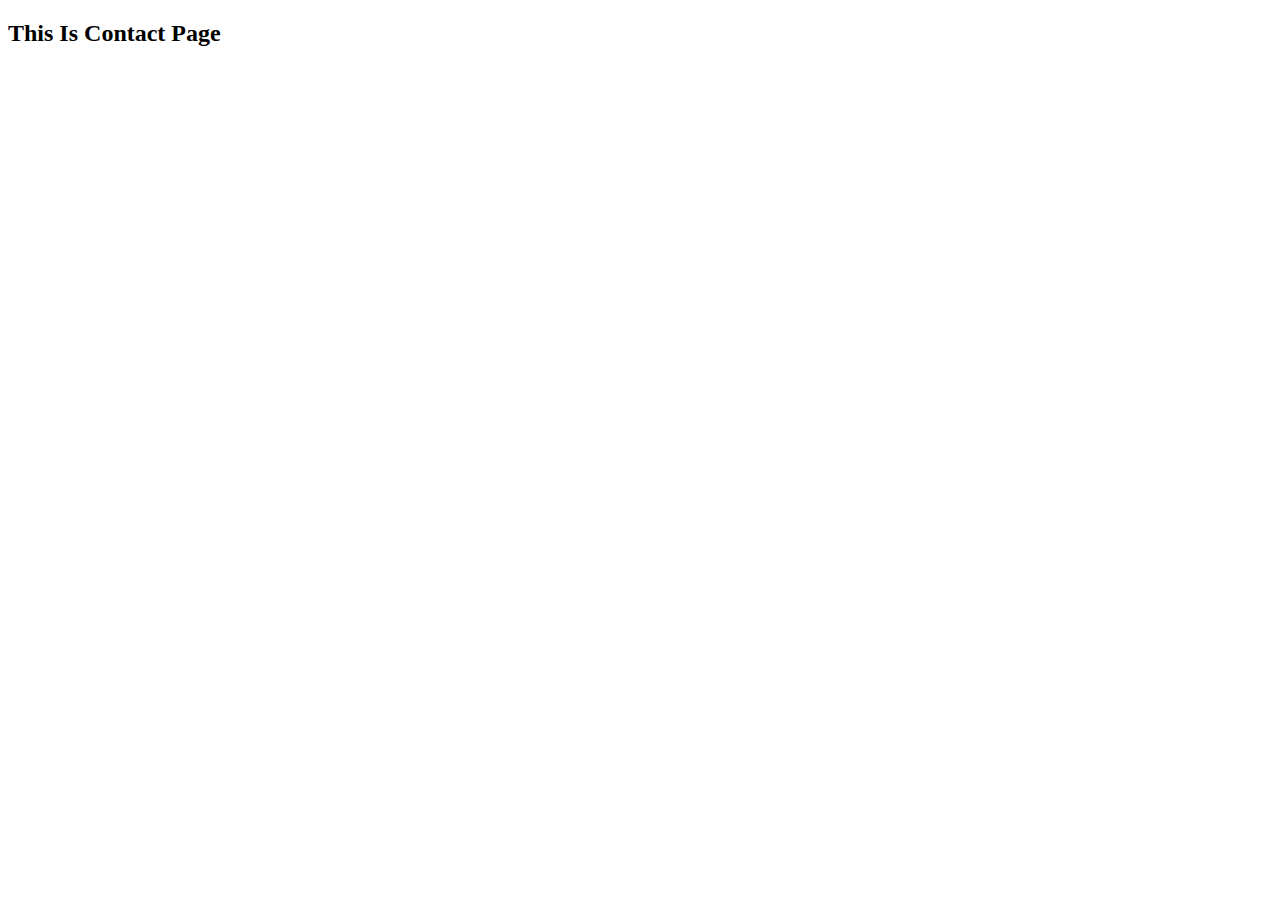
<file: Project 1/Contact.html>
<!DOCTYPE html>
<html lang="en">
<head>
    <meta charset="UTF-8">
    <meta name="viewport" content="width=device-width, initial-scale=1.0">
    <title>My First Work</title>
</head>
<body>
<h2>
    This Is Contact Page
</h2>
</body>
</html>
</file>
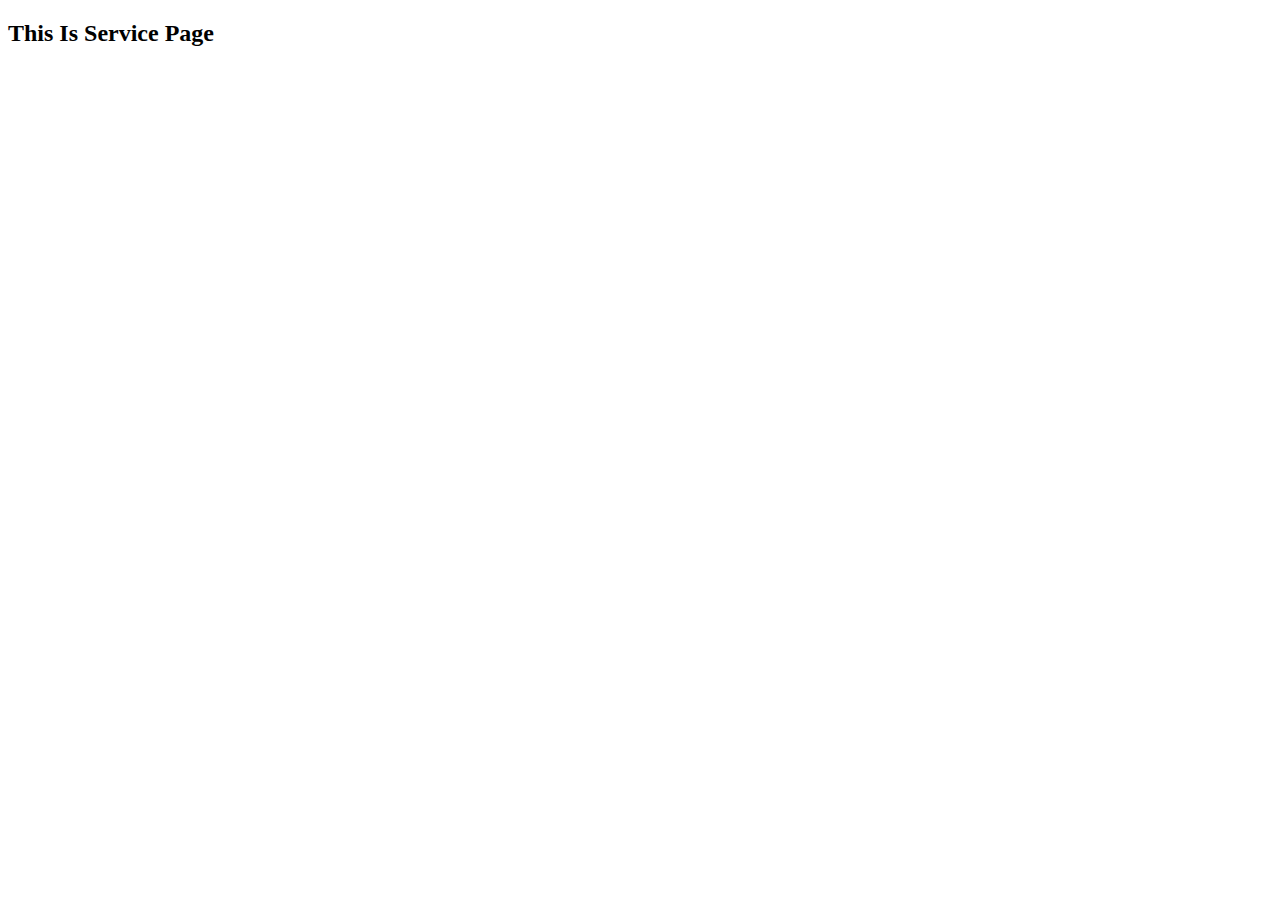
<file: Project 1/Service.html>
<!DOCTYPE html>
<html lang="en">
<head>
    <meta charset="UTF-8">
    <meta name="viewport" content="width=device-width, initial-scale=1.0">
    <title>My First Work</title>
</head>
<body>
<h2>
    This Is Service Page
</h2>
</body>
</html>
</file>
